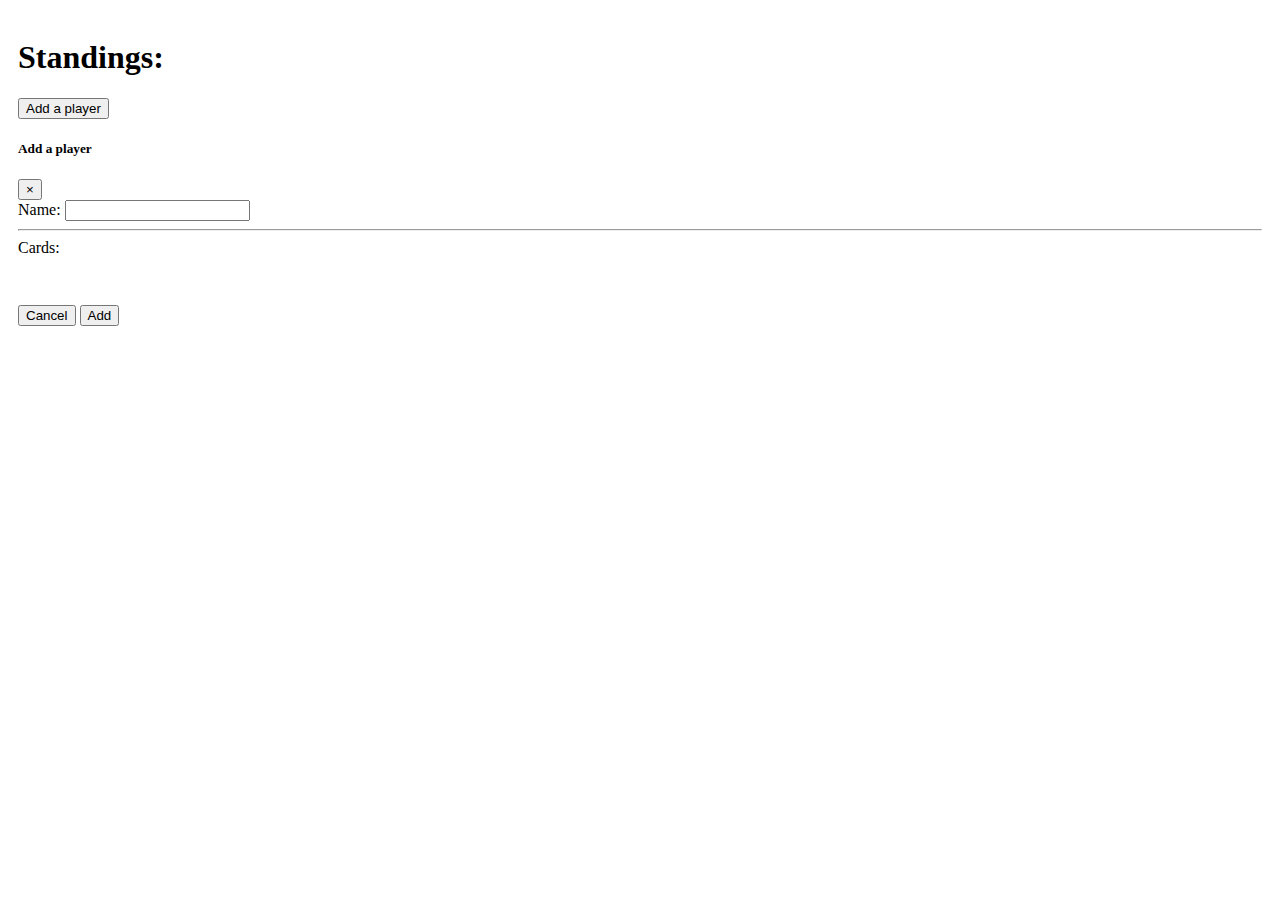
<file: secret/haggle.html>
<!DOCTYPE html>
<html lang="en">
<head>
  <meta charset="UTF-8">
  <meta http-equiv="X-UA-Compatible" content="IE=edge">
  <meta name="viewport" content="width=device-width, initial-scale=1.0">
  <title>Haggle Scoring</title>
  <script src="haggle.js"></script>
  <link rel="stylesheet" href="haggle.css"/>
  <link href="https://cdn.jsdelivr.net/npm/bootstrap@5.3.1/dist/css/bootstrap.min.css" rel="stylesheet" integrity="sha384-4bw+/aepP/YC94hEpVNVgiZdgIC5+VKNBQNGCHeKRQN+PtmoHDEXuppvnDJzQIu9" crossorigin="anonymous">
</head>
<body>

  <div>
    <h1>Standings:</h1>
    <!-- Button trigger modal -->
    <button id="addPlayerButton" type="button" class="btn btn-primary" data-toggle="modal" data-target="#exampleModal">
      Add a player
    </button>
    <div id="standings"></div>
  </div>

  <!-- Modal -->
  <div class="modal modal-lg fade" id="exampleModal" tabindex="-1" role="dialog" aria-labelledby="exampleModalLabel" aria-hidden="true">
    <div class="modal-dialog" role="document">
      <div class="modal-content">
        <div class="modal-header">
          <h5 class="modal-title" id="exampleModalLabel">Add a player</h5>
          <button type="button" class="close" data-dismiss="modal" aria-label="Close">
            <span aria-hidden="true">&times;</span>
          </button>
        </div>
        <div class="modal-body">
          <label>Name:</label>
          <input type="text" class="form-control" id="addPlayer_Name">
          <hr>
          <label>Cards:</label>
          <div id="cardSelect"></div>
        </div>
        <div class="modal-footer">
          <button type="button" class="btn btn-secondary close" data-dismiss="modal">Cancel</button>
          <button type="button" id="confirmAddPlayer" class="btn btn-primary">Add</button>
        </div>
      </div>
    </div>
  </div>

  <script src="https://ajax.googleapis.com/ajax/libs/jquery/3.2.1/jquery.min.js"></script>
  <script src="https://cdn.jsdelivr.net/npm/bootstrap@5.3.1/dist/js/bootstrap.bundle.min.js" integrity="sha384-HwwvtgBNo3bZJJLYd8oVXjrBZt8cqVSpeBNS5n7C8IVInixGAoxmnlMuBnhbgrkm" crossorigin="anonymous"></script>
  
  <script src="haggle.js"></script>

</body>
</file>
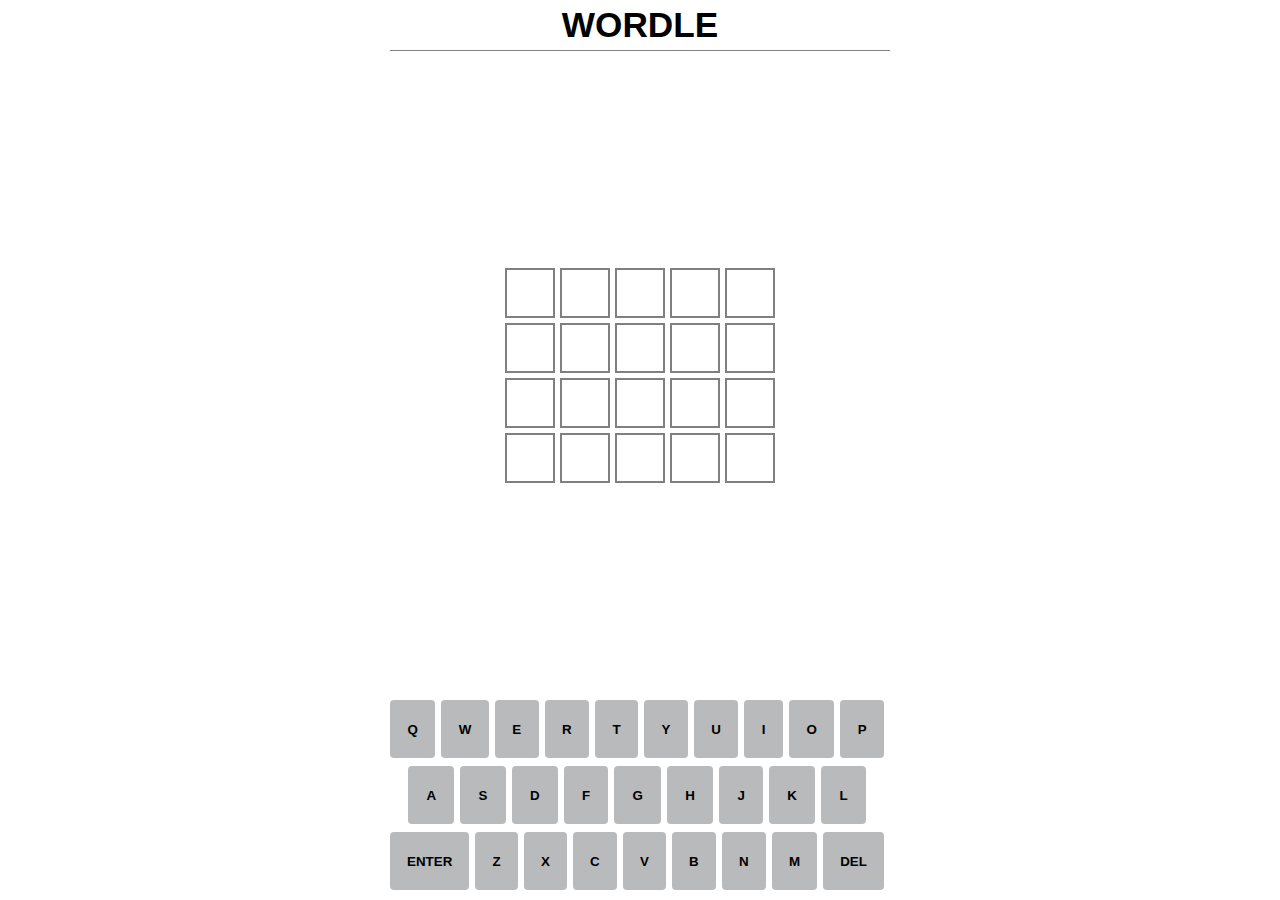
<file: secret/wordle1.html>
<!DOCTYPE html>
<html lang="en">
<head>
  <meta charset="UTF-8">
  <meta http-equiv="X-UA-Compatible" content="IE=edge">
  <meta name="viewport" content="width=device-width, initial-scale=1.0">
  <title>Wordle - 1</title>
  <script src="wordle1.js"></script>
  <link rel="stylesheet" href="wordle.css"/>
  <link
      rel="stylesheet"
      href="https://cdnjs.cloudflare.com/ajax/libs/animate.css/4.1.1/animate.min.css"
    />
</head>
<body>
  <!--Credit to Ian Lenehan's tutorial https://www.youtube.com/watch?v=j7OhcuZQ-q8 -->
  <div id="container">
    <div id="game">
      <header>
        <h1 class="title">WORDLE</h1>
      </header>
      
      <div id="board-container">
        <div id="board"></div>
      </div>
      
      <div id="keyboard-container">
        <div class="keyboard-row">
          <button class="keyboard-button" data-key="q">q</button>
          <button class="keyboard-button" data-key="w">w</button>
          <button class="keyboard-button" data-key="e">e</button>
          <button class="keyboard-button" data-key="r">r</button>
          <button class="keyboard-button" data-key="t">t</button>
          <button class="keyboard-button" data-key="y">y</button>
          <button class="keyboard-button" data-key="u">u</button>
          <button class="keyboard-button" data-key="i">i</button>
          <button class="keyboard-button" data-key="o">o</button>
          <button class="keyboard-button" data-key="p">p</button>
        </div>
        <div class="keyboard-row">
          <div class="spacer-half"></div>
          <button class="keyboard-button" data-key="a">a</button>
          <button class="keyboard-button" data-key="s">s</button>
          <button class="keyboard-button" data-key="d">d</button>
          <button class="keyboard-button" data-key="f">f</button>
          <button class="keyboard-button" data-key="g">g</button>
          <button class="keyboard-button" data-key="h">h</button>
          <button class="keyboard-button" data-key="j">j</button>
          <button class="keyboard-button" data-key="k">k</button>
          <button class="keyboard-button" data-key="l">l</button>
          <div class="spacer-half"></div>
        </div>
        <div class="keyboard-row">
          <button class="keyboard-button" data-key="enter" class="wide-button">Enter</button>
          <button class="keyboard-button" data-key="z">z</button>
          <button class="keyboard-button" data-key="x">x</button>
          <button class="keyboard-button" data-key="c">c</button>
          <button class="keyboard-button" data-key="v">v</button>
          <button class="keyboard-button" data-key="b">b</button>
          <button class="keyboard-button" data-key="n">n</button>
          <button class="keyboard-button" data-key="m">m</button>
          <button class="keyboard-button" data-key="del" class="wide-button">DEL</button>
        </div>
      </div>
    </div>
  </div>
</body>
</html>
</file>
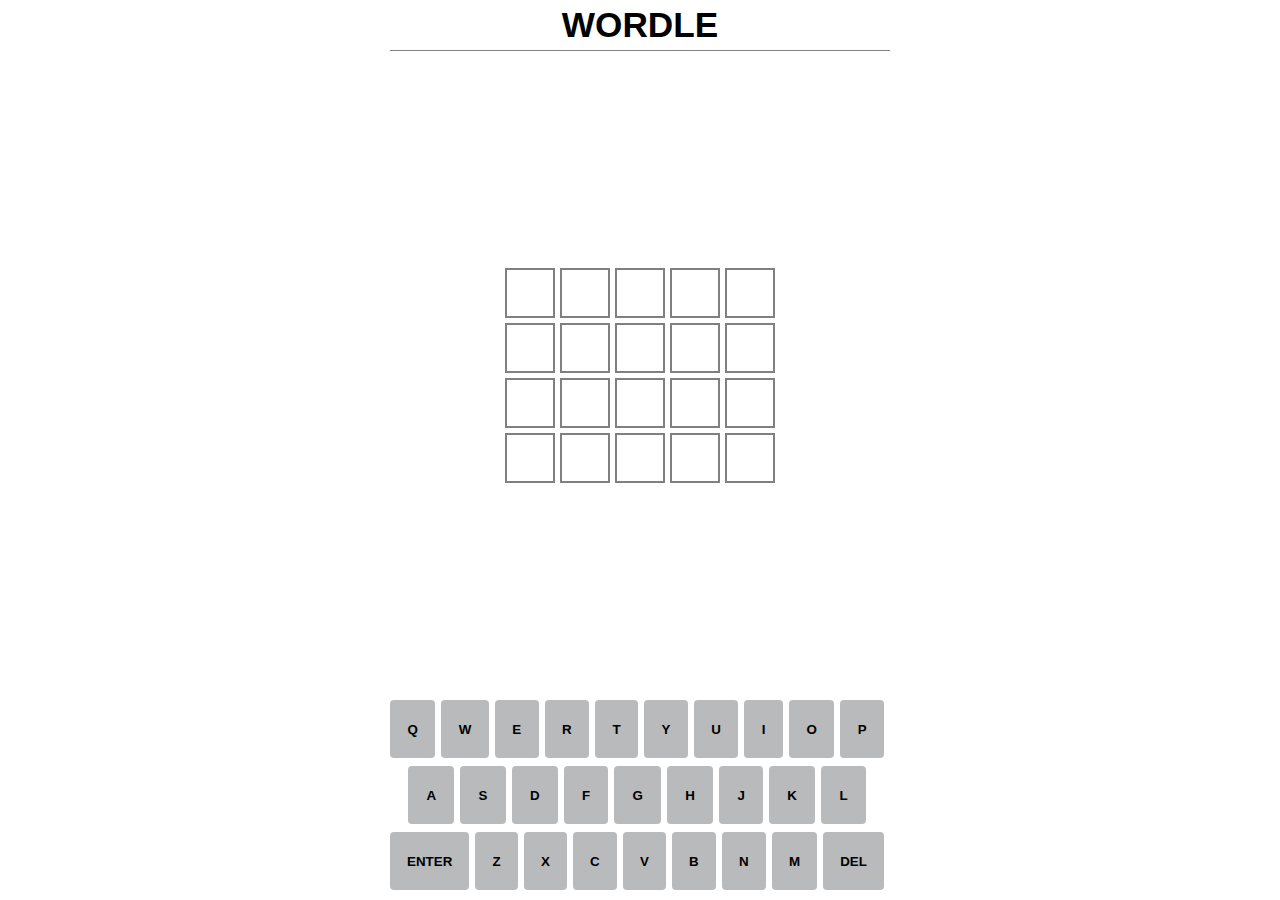
<file: secret/wordle2.html>
<!DOCTYPE html>
<html lang="en">
<head>
  <meta charset="UTF-8">
  <meta http-equiv="X-UA-Compatible" content="IE=edge">
  <meta name="viewport" content="width=device-width, initial-scale=1.0">
  <title>Wordle - 2</title>
  <script src="wordle2.js"></script>
  <link rel="stylesheet" href="wordle.css"/>
  <link
      rel="stylesheet"
      href="https://cdnjs.cloudflare.com/ajax/libs/animate.css/4.1.1/animate.min.css"
    />
</head>
<body>
  <!--Credit to Ian Lenehan's tutorial https://www.youtube.com/watch?v=j7OhcuZQ-q8 -->
  <div id="container">
    <div id="game">
      <header>
        <h1 class="title">WORDLE</h1>
      </header>
      
      <div id="board-container">
        <div id="board"></div>
      </div>
      
      <div id="keyboard-container">
        <div class="keyboard-row">
          <button class="keyboard-button" data-key="q">q</button>
          <button class="keyboard-button" data-key="w">w</button>
          <button class="keyboard-button" data-key="e">e</button>
          <button class="keyboard-button" data-key="r">r</button>
          <button class="keyboard-button" data-key="t">t</button>
          <button class="keyboard-button" data-key="y">y</button>
          <button class="keyboard-button" data-key="u">u</button>
          <button class="keyboard-button" data-key="i">i</button>
          <button class="keyboard-button" data-key="o">o</button>
          <button class="keyboard-button" data-key="p">p</button>
        </div>
        <div class="keyboard-row">
          <div class="spacer-half"></div>
          <button class="keyboard-button" data-key="a">a</button>
          <button class="keyboard-button" data-key="s">s</button>
          <button class="keyboard-button" data-key="d">d</button>
          <button class="keyboard-button" data-key="f">f</button>
          <button class="keyboard-button" data-key="g">g</button>
          <button class="keyboard-button" data-key="h">h</button>
          <button class="keyboard-button" data-key="j">j</button>
          <button class="keyboard-button" data-key="k">k</button>
          <button class="keyboard-button" data-key="l">l</button>
          <div class="spacer-half"></div>
        </div>
        <div class="keyboard-row">
          <button class="keyboard-button" data-key="enter" class="wide-button">Enter</button>
          <button class="keyboard-button" data-key="z">z</button>
          <button class="keyboard-button" data-key="x">x</button>
          <button class="keyboard-button" data-key="c">c</button>
          <button class="keyboard-button" data-key="v">v</button>
          <button class="keyboard-button" data-key="b">b</button>
          <button class="keyboard-button" data-key="n">n</button>
          <button class="keyboard-button" data-key="m">m</button>
          <button class="keyboard-button" data-key="del" class="wide-button">DEL</button>
        </div>
      </div>
    </div>
  </div>
</body>
</html>
</file>
<file: secret/haggle.css>
body {
  padding: 10px;
}

#cardSelect {
  display: grid;
  justify-content: center;
  justify-items: center;
  grid-template-columns: auto auto auto auto auto auto auto auto auto auto auto auto auto;
  grid-template-rows: auto auto auto auto auto;
  width: 100%;
  margin: 0 auto 8px;
  column-gap: 10px;
  row-gap: 10px
}

.cardUnselected {
  width: 3rem;
  height: 6rem;
  text-align: center;
  border-width: 2px;
  border-style: solid;
  border-color: lightgrey;
  border-radius: 7px;
  padding: 8px;
  font-size: x-large;
}

.cardSelected {
  width: 3rem;
  height: 6rem;
  text-align: center;
  border-width: 2px;
  border-style: solid;
  border-color: black;
  border-radius: 7px;
  font-weight: bold;
  padding: 8px;
  font-size: x-large;
}

.cardStandings {
  width: 1rem;
  height: 100%;
  text-align: center;
  border-width: 2px;
  border-style: solid;
  border-color: black;
  border-radius: 7px;
  font-weight: bold;
  padding: 8px;
  font-size: x-large;
  margin: 2px;
}

.playerCard {
  display: grid;
  grid-template-columns: 6% 18% 39% 9% 9% 9%;
  grid-template-rows: auto;
  height: 4rem;
}
</file>
<file: secret/wordle.css>
/*Credit to Ian Lenehan's tutorial https://www.youtube.com/watch?v=j7OhcuZQ-q8 */

* {
  margin: 0;
  padding: 0;
}

html, body {
  height: 100%;
  font-family: Helvetica, Arial, sans-serif
}

#container {
  display: flex;
  background-color: white;
  height: 100%;
  align-items: center;
  flex-direction: column;
}

#game {
  width: 95%;
  max-width: 500px;
  height: 100%;
  display: flex;
  flex-direction: column;
}

header {
  border-bottom: 1px solid grey;
}

.title {
  color: black;
  font-size: 2.2rem;
  font-weight: bold;
  margin: 0.3rem 0 0.3rem 0;
  text-align: center;

}

@media only screen and (max-width: 480px) {
  .title {
    font-size: 1.5rem;
  }
}

#board-container {
  display: flex;
  justify-content: center;
  align-items: center;
  flex-grow: 1;
  overflow: hidden;
  flex-direction: column;
}

#final-score {
  color: gainsboro;
}

#board {
  display: grid;
  grid-template-columns: repeat(5, 1fr);
  grid-gap: 5px;
  padding: 10px;
  box-sizing: border-box;
}

.row {
  display: grid;
  grid-template-columns: repeat(5, 1fr);
  grid-gap: 5px;
}

.square {
  border: 2px solid grey;
  display: inline-block;
  min-width: 50px;
  min-height: 50px;
  display: flex;
  justify-content: center;
  align-items: center;
  font-size: 42px;
  cursor: pointer;

  width: 100%;
  display: inline-flex;
  justify-content: center;
  align-items: center;
  font-size: 1.8rem;
  line-height: 1.8rem;
  font-weight: bold;
  vertical-align: middle;
  box-sizing: border-box;
  color: black;
  text-transform: uppercase;
  user-select: none;
}

.square.incorrect-letter {
  background-color: grey;
  border-color: grey;
  color: white;
}

.square.correct-letter {
  background-color: rgb(201, 176, 68);
  border-color: rgb(201, 176, 68);
  color: white;
}

.square.correct-letter-in-place {
  background-color: rgb(95, 160, 89);
  border-color: rgb(95, 160, 89);
  color: white;
}

@media only screen and (max-width: 400px) {
  .square {
    min-width: 15vw;
    min-height: 15vw;
  }
}

#keyboard-container {
  height: 200px;
}

.keyboard-row {
  display: flex;
  justify-content: center;
  width: 100%;
  margin: 0 auto 8px;
  touch-action: manipulation;
}

.keyboard-row button {
  font-family: inherit;
  font-weight: bold;
  border: 0;
  padding: 0;
  margin-right: 6px;
  height: 58px;
  border-radius: 4px;
  cursor: pointer;
  user-select: none;
  background-color: rgb(184, 186, 187);
  color: black;
  flex-grow: 1;
  display: flex;
  justify-content: center;
  align-items: center;
  text-transform: uppercase;
}

.keyboard-row button.wide-button {
  flex-grow: 1.5;
}

.keyboard-row button.incorrect-letter {
  background-color: grey;
  color: white;
}

.keyboard-row button.correct-letter {
  background-color: rgb(201, 176, 68);
  color: white;
}

.keyboard-row button.correct-letter-in-place {
  background-color: rgb(95, 160, 89);
  color: white;
}

.spacer-half {
  flex-grow: 0.5;
}
</file>
